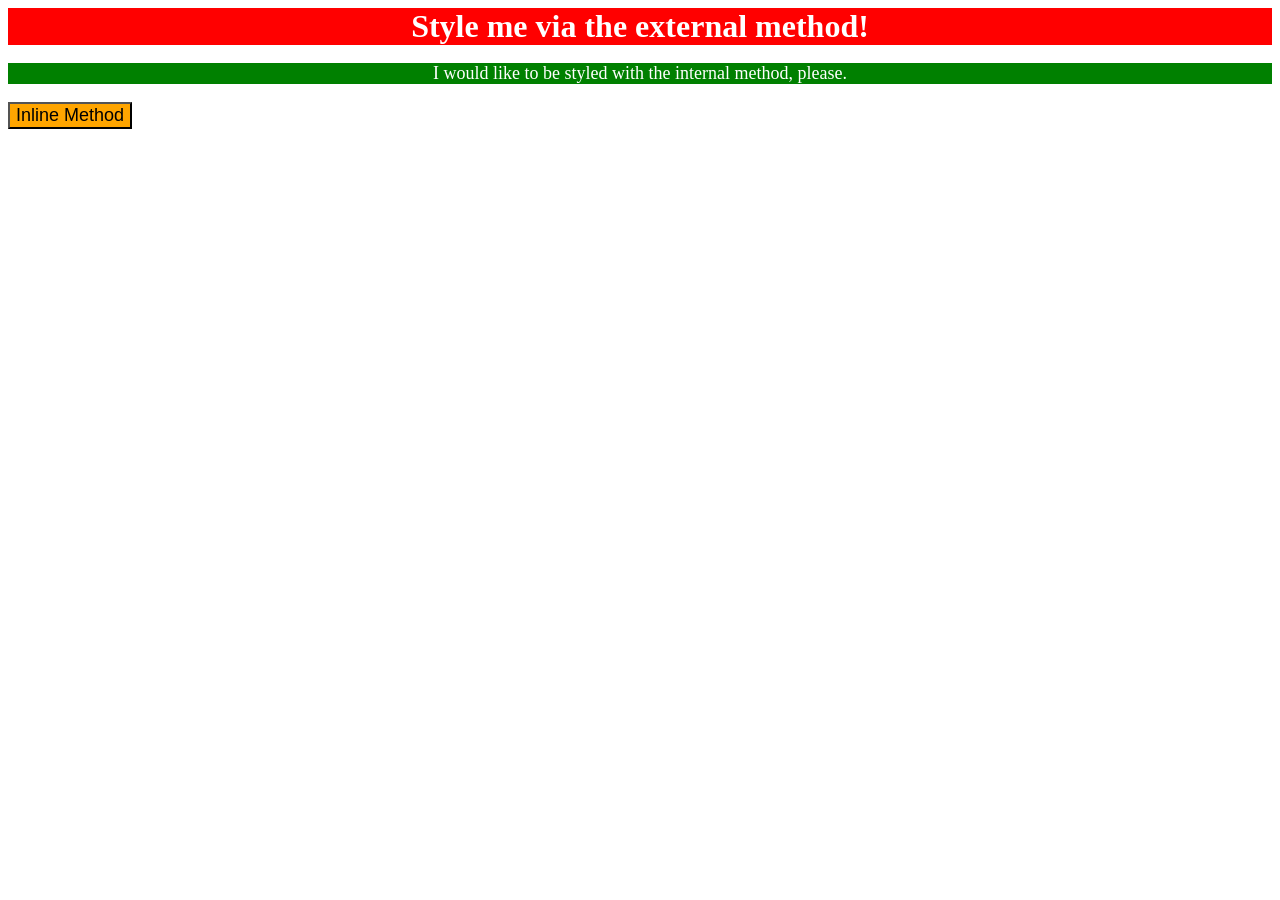
<file: foundations/intro-to-css/01-css-methods/index.html>
<!DOCTYPE html>
<html lang="en">
  <head>
    <meta charset="UTF-8">
    <meta http-equiv="X-UA-Compatible" content="IE=edge">
    <meta name="viewport" content="width=device-width, initial-scale=1.0">
    <link href="style.css" rel="stylesheet">
    <title>Methods for Adding CSS</title>
  </head>
  <body>
    <style>
      p{
        background-color: green;
        color: white;
        font-size: 18px;
        width: 100%;
        text-align: center;
      }
    </style>
    <div>Style me via the external method!</div>
    <p>I would like to be styled with the internal method, please.</p>
    <button style="background-color: orange; font-size: 18px; color: black;">Inline Method</button>
  </body>
</html>
</file>
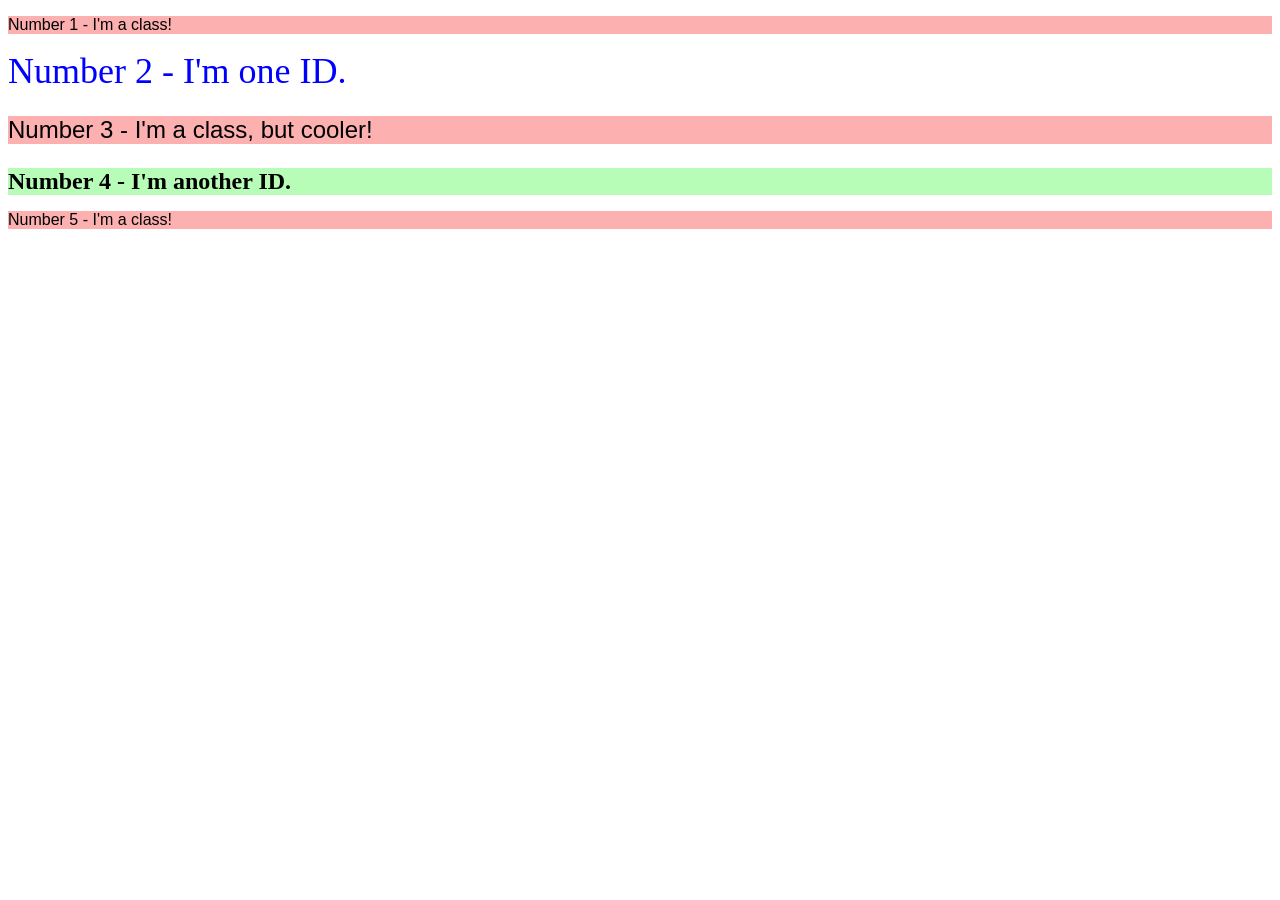
<file: foundations/intro-to-css/02-class-id-selectors/index.html>
<!DOCTYPE html>
<html lang="en">
  <head>
    <meta charset="UTF-8">
    <meta http-equiv="X-UA-Compatible" content="IE=edge">
    <meta name="viewport" content="width=device-width, initial-scale=1.0">
    <title>Class and ID Selectors</title>
    <link rel="stylesheet" href="style.css">
  </head>
  <body>
    <p class="impar">Number 1 - I'm a class!</p>
    <div id="number2">Number 2 - I'm one ID.</div>
    <p id="especial-impar" class="impar">Number 3 - I'm a class, but cooler!</p>
    <div id="number4">Number 4 - I'm another ID.</div>
    <p class="impar">Number 5 - I'm a class!</p>
  </body>
</html>
</file>
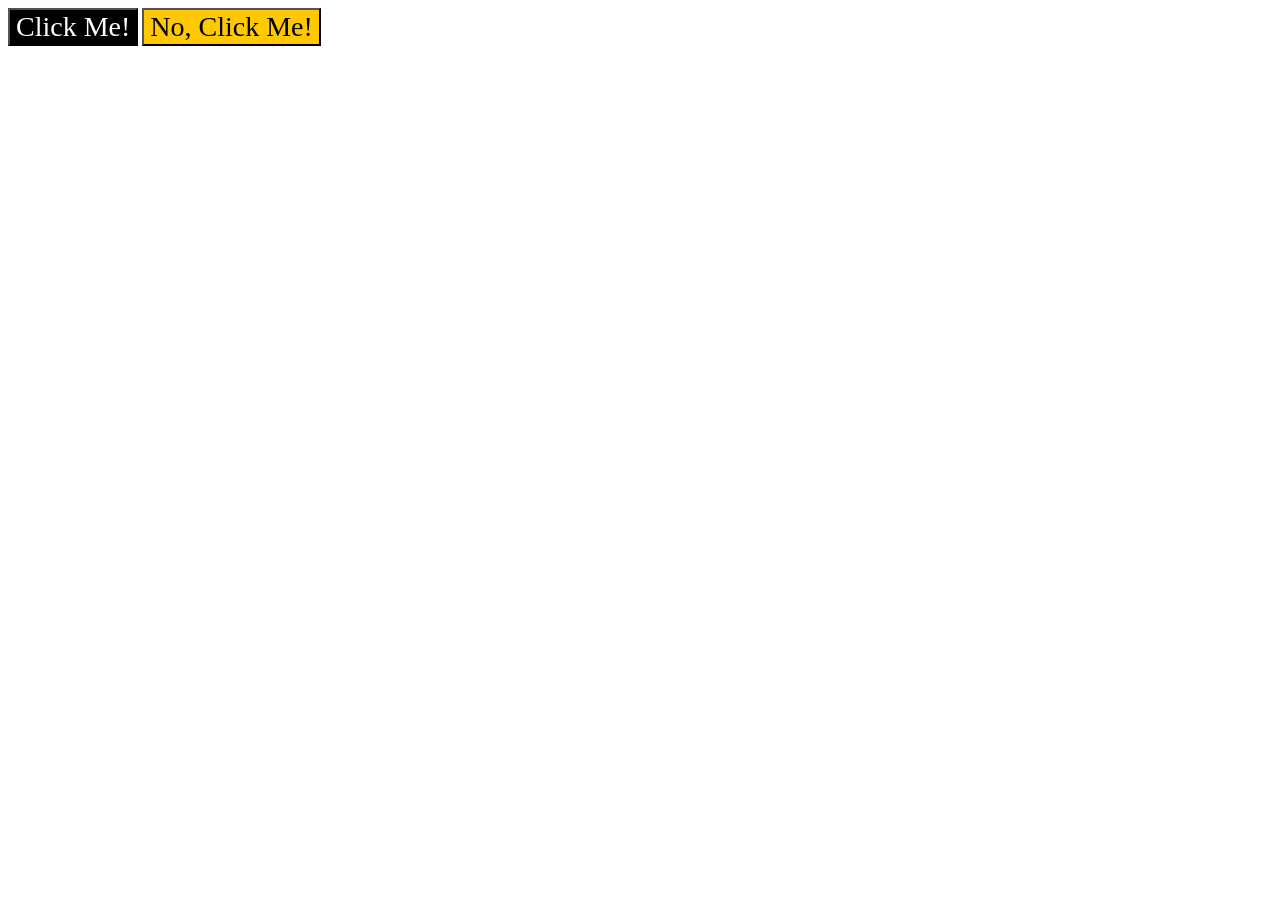
<file: foundations/intro-to-css/03-grouping-selectors/index.html>
<!DOCTYPE html>
<html lang="en">
  <head>
    <meta charset="UTF-8">
    <meta http-equiv="X-UA-Compatible" content="IE=edge">
    <meta name="viewport" content="width=device-width, initial-scale=1.0">
    <title>Grouping Selectors</title>
    <link rel="stylesheet" href="style.css">
  </head>
  <body>
    <button class="button1">Click Me!</button>
    <button class="button2">No, Click Me!</button>
  </body>
</html>
</file>
<file: foundations/intro-to-css/01-css-methods/style.css>
div{
    width: 100%;
    background-color: red;
    color: white;
    font-size: 32px;
    font-weight: bold;
    text-align: center;
}
</file>
<file: foundations/intro-to-css/02-class-id-selectors/style.css>
/* Add CSS Styling */
.impar{
    background-color: #fcb0b0;
    font-family: Verdana, sans-serif;
}
#number2{
    color: #0000ff;
    font-size: 36px;
}
#especial-impar{
    font-size: 24px;
}
#number4{
    background-color: #b7fdb7;
    color: #000000;
    font-size: 24px;
    font-weight: bold;
}
</file>
<file: foundations/intro-to-css/03-grouping-selectors/style.css>
/* Add CSS Styling */
.button1,    .button2{
    font-size: 28px;
    font-family: 'Times New Roman', Helvetica, sans-serif;
}
.button1{
    background-color: #000000;
    color: #ffffff;
}
.button2{
    background-color: #ffc800;
    color: #000000;
}
</file>
